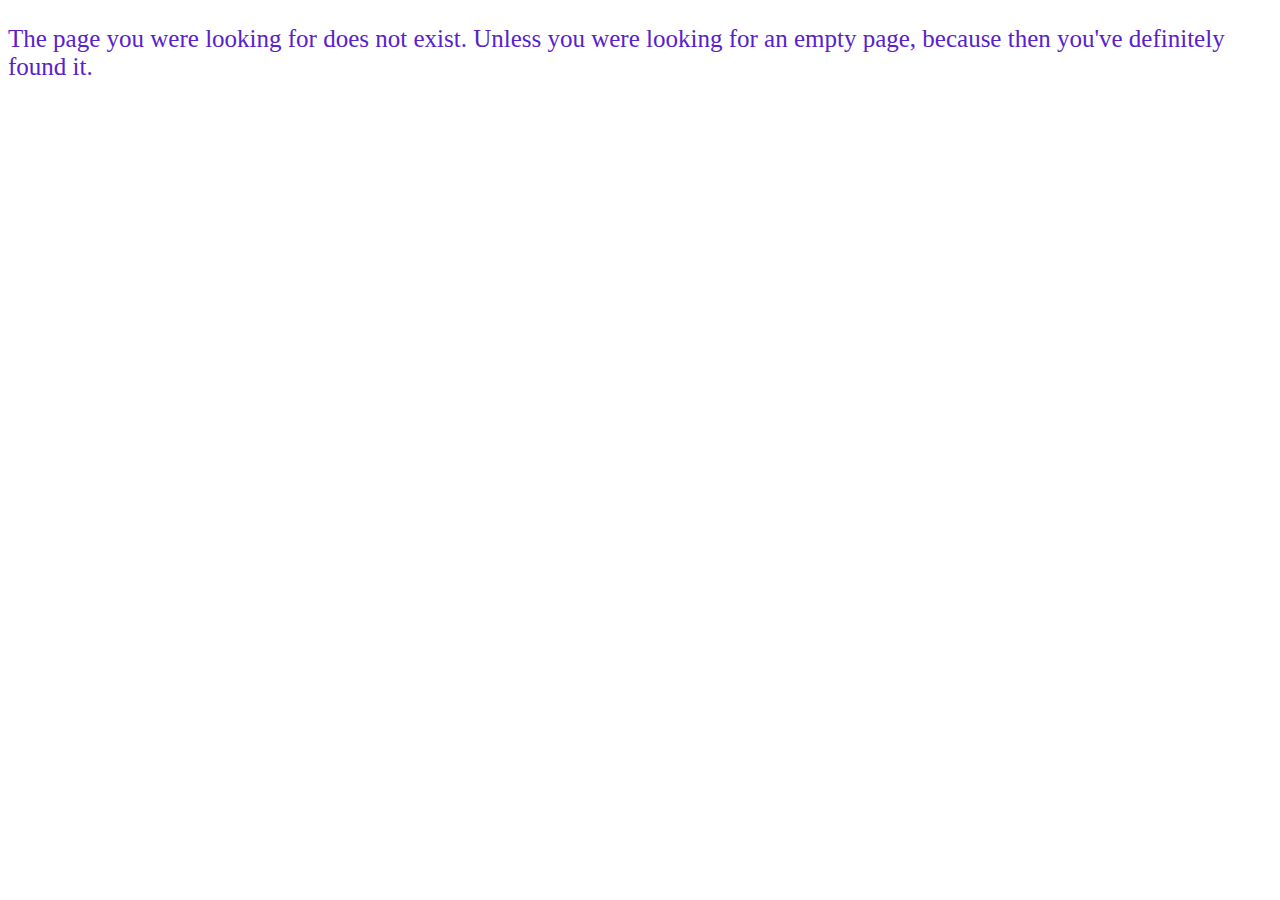
<file: viewproject.html>
<!DOCTYPE html>
<html lang="en">
<head>
    <meta charset="UTF-8">
    <title>Title</title>
    <link rel="stylesheet" href="viewproject.css" type="text/css">
</head>
<body>
<p>The page you were looking for does not exist. Unless you were looking for an empty page, because then you've
    definitely found it.</p>
</body>
</html>
</file>
<file: viewproject.css>
p {
    font-family: 'Merriweather', serif;
    font-size: 25px;
    color: #5722CD;
}
</file>
